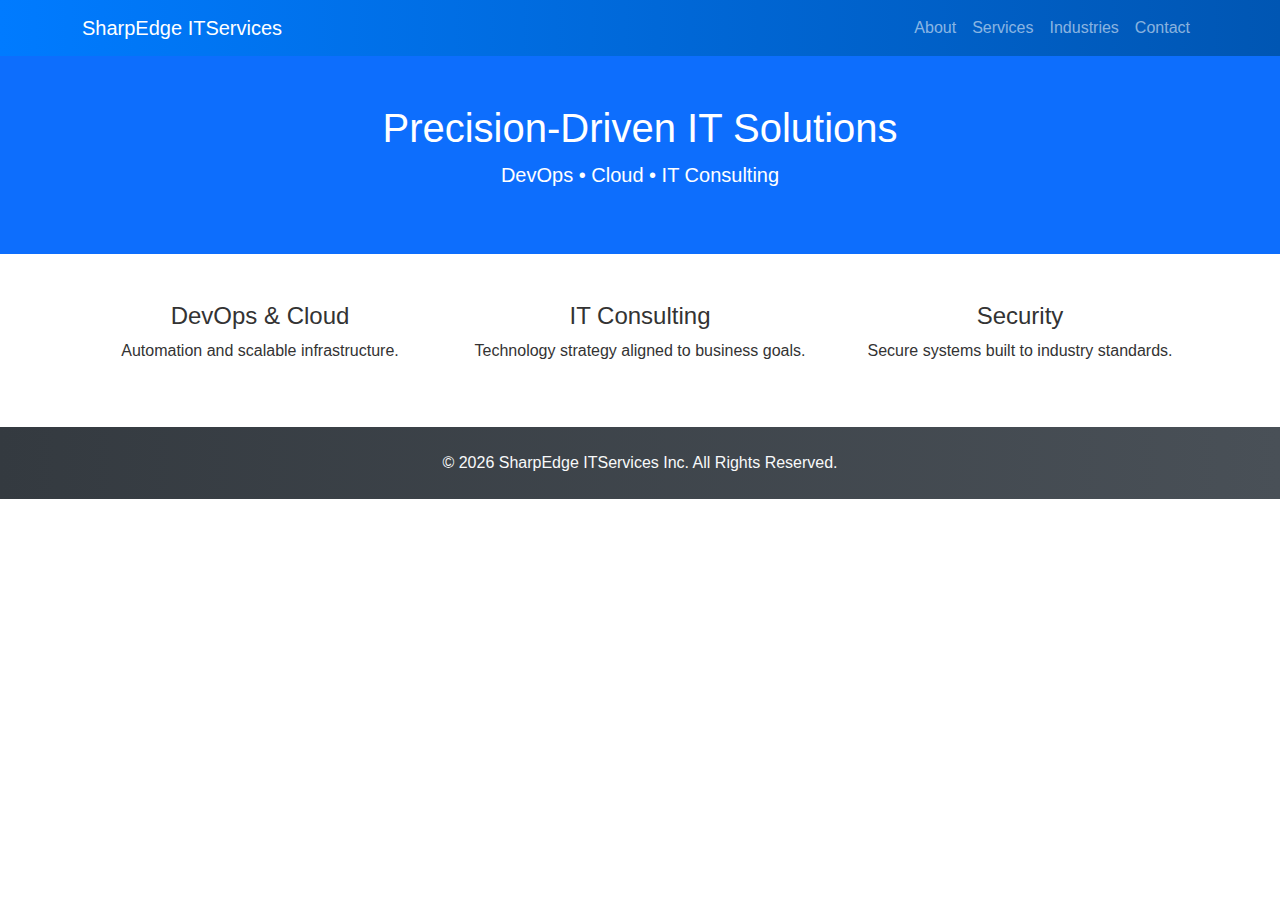
<file: index.html>
<!DOCTYPE html>
<html lang="en">
<head>
<meta charset="UTF-8">
<meta name="viewport" content="width=device-width, initial-scale=1">
<title>Home | SharpEdge ITServices Inc.</title>
<link href="https://cdn.jsdelivr.net/npm/bootstrap@5.3.2/dist/css/bootstrap.min.css" rel="stylesheet">
<link rel="stylesheet" href="styles.css">
</head>
<body>
<nav class="navbar navbar-expand-lg navbar-dark bg-dark">
<div class="container">
<a class="navbar-brand" href="index.html">SharpEdge ITServices</a>
<button class="navbar-toggler" type="button" data-bs-toggle="collapse" data-bs-target="#nav">
<span class="navbar-toggler-icon"></span>
</button>
<div class="collapse navbar-collapse" id="nav">
<ul class="navbar-nav ms-auto">
<li class="nav-item"><a class="nav-link" href="about.html">About</a></li>
<li class="nav-item"><a class="nav-link" href="services.html">Services</a></li>
<li class="nav-item"><a class="nav-link" href="industries.html">Industries</a></li>
<li class="nav-item"><a class="nav-link" href="contact.html">Contact</a></li>
</ul>
</div>
</div>
</nav>

<header class="bg-primary text-white text-center py-5">
<h1>Precision-Driven IT Solutions</h1>
<p class="lead">DevOps • Cloud • IT Consulting</p>
</header>
<section class="container my-5">
<div class="row text-center">
<div class="col-md-4"><h4>DevOps & Cloud</h4><p>Automation and scalable infrastructure.</p></div>
<div class="col-md-4"><h4>IT Consulting</h4><p>Technology strategy aligned to business goals.</p></div>
<div class="col-md-4"><h4>Security</h4><p>Secure systems built to industry standards.</p></div>
</div>
</section>

<footer class="bg-dark text-light py-4 mt-5">
<div class="container text-center">
<p class="mb-0">© 2026 SharpEdge ITServices Inc. All Rights Reserved.</p>
</div>
</footer>
<script src="https://cdn.jsdelivr.net/npm/bootstrap@5.3.2/dist/js/bootstrap.bundle.min.js"></script>
</body>
</html>
</file>
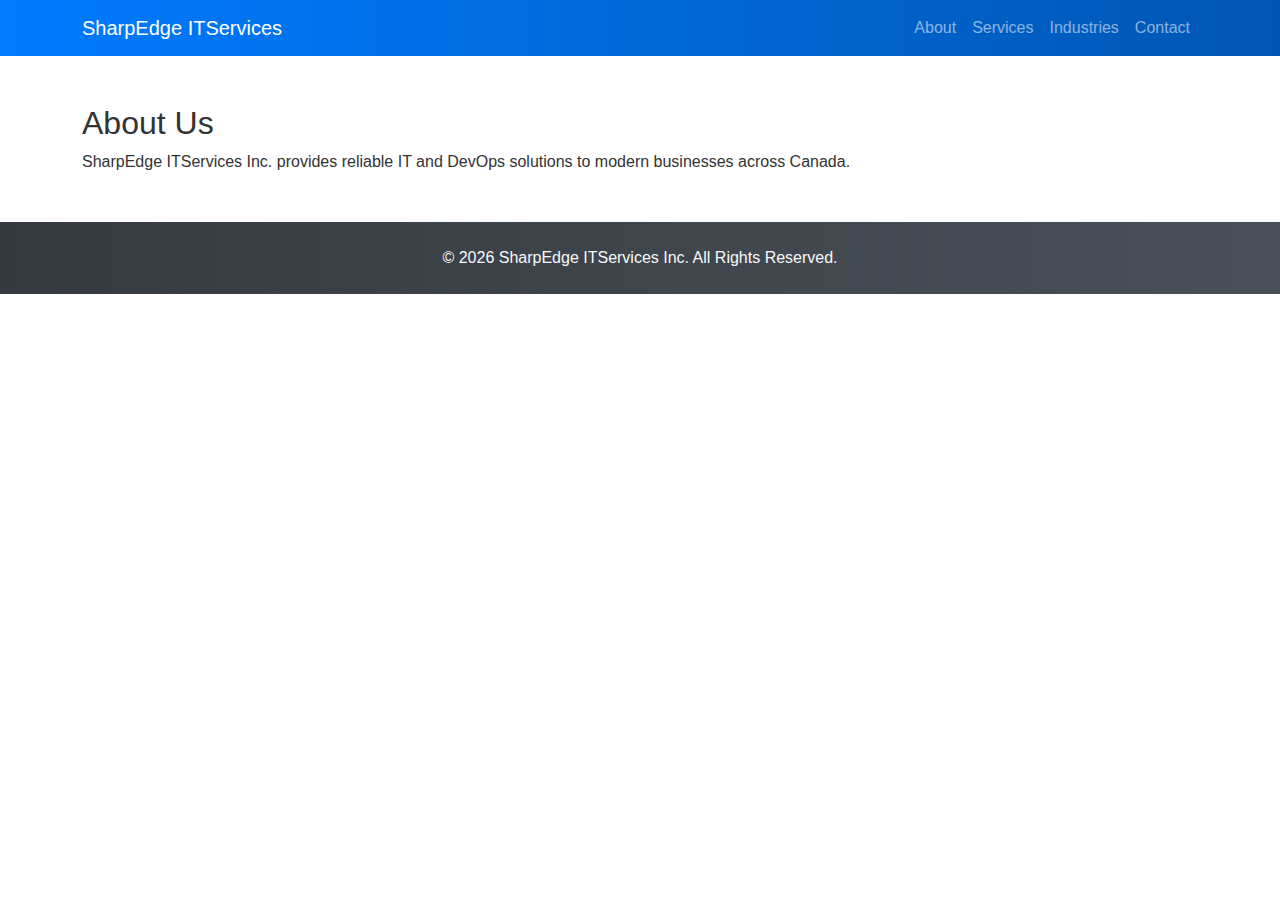
<file: about.html>
<!DOCTYPE html>
<html lang="en">
<head>
<meta charset="UTF-8">
<meta name="viewport" content="width=device-width, initial-scale=1">
<title>About | SharpEdge ITServices Inc.</title>
<link href="https://cdn.jsdelivr.net/npm/bootstrap@5.3.2/dist/css/bootstrap.min.css" rel="stylesheet">
<link rel="stylesheet" href="styles.css">
</head>
<body>
<nav class="navbar navbar-expand-lg navbar-dark bg-dark">
<div class="container">
<a class="navbar-brand" href="index.html">SharpEdge ITServices</a>
<button class="navbar-toggler" type="button" data-bs-toggle="collapse" data-bs-target="#nav">
<span class="navbar-toggler-icon"></span>
</button>
<div class="collapse navbar-collapse" id="nav">
<ul class="navbar-nav ms-auto">
<li class="nav-item"><a class="nav-link" href="about.html">About</a></li>
<li class="nav-item"><a class="nav-link" href="services.html">Services</a></li>
<li class="nav-item"><a class="nav-link" href="industries.html">Industries</a></li>
<li class="nav-item"><a class="nav-link" href="contact.html">Contact</a></li>
</ul>
</div>
</div>
</nav>

<section class="container my-5">
<h2>About Us</h2>
<p>SharpEdge ITServices Inc. provides reliable IT and DevOps solutions to modern businesses across Canada.</p>
</section>

<footer class="bg-dark text-light py-4 mt-5">
<div class="container text-center">
<p class="mb-0">© 2026 SharpEdge ITServices Inc. All Rights Reserved.</p>
</div>
</footer>
<script src="https://cdn.jsdelivr.net/npm/bootstrap@5.3.2/dist/js/bootstrap.bundle.min.js"></script>
</body>
</html>
</file>
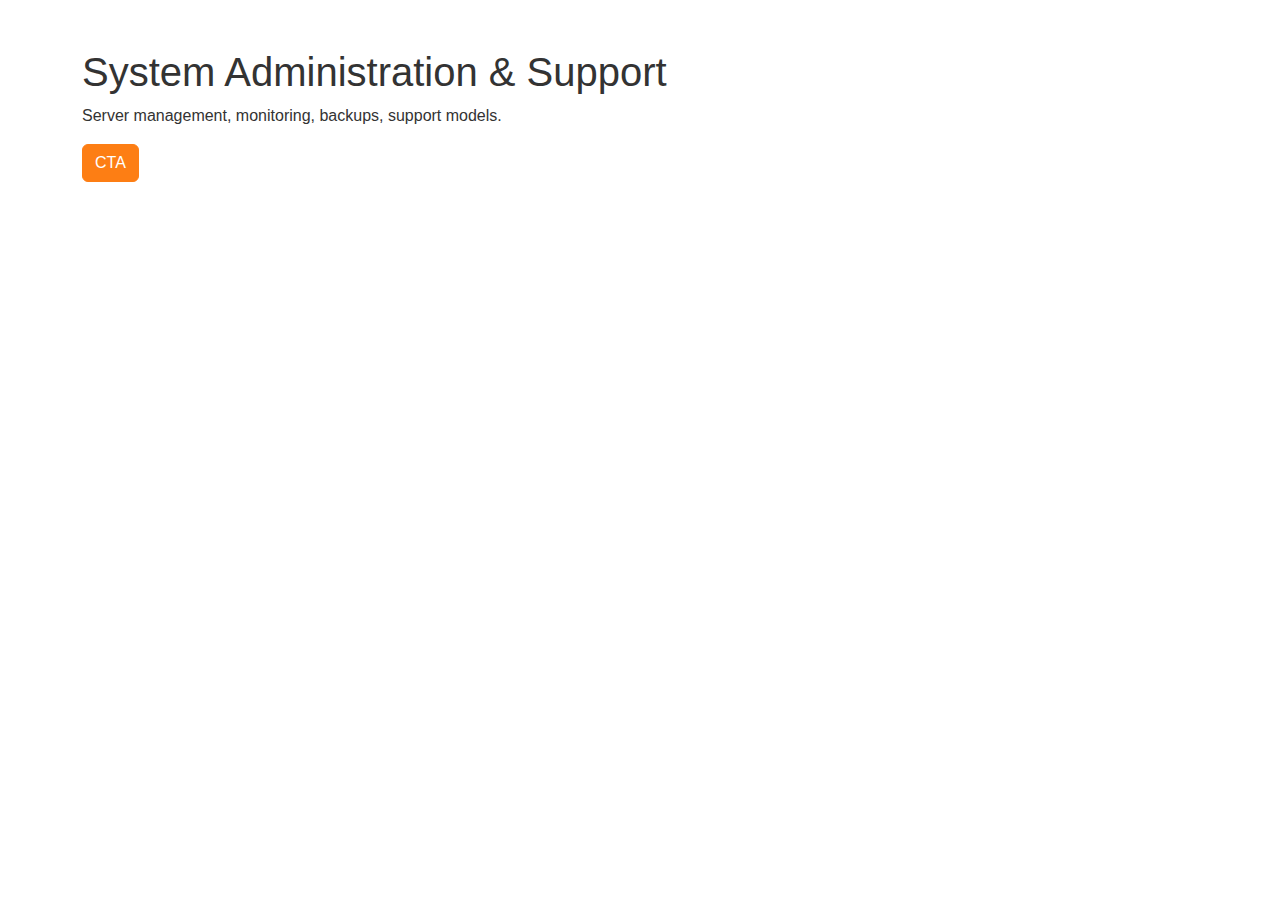
<file: admin.html>
<!DOCTYPE html>
<html lang="en">
<head>
    <meta charset="UTF-8">
    <meta name="viewport" content="width=device-width, initial-scale=1.0">
    <title>System Administration & Support - SharpEdge ITServices Inc.</title>
    <link href="https://cdn.jsdelivr.net/npm/bootstrap@5.3.0/dist/css/bootstrap.min.css" rel="stylesheet">
    <link rel="stylesheet" href="styles.css">
</head>
<body>
    <!-- Navbar -->
    <!-- Copy navbar from index.html -->

    <section class="container py-5">
        <h1>System Administration & Support</h1>
        <p>Server management, monitoring, backups, support models.</p>
        <a href="contact.html" class="btn btn-primary">CTA</a>
    </section>

    <!-- Footer -->
    <!-- Copy footer from index.html -->
</body>
</html>
</file>
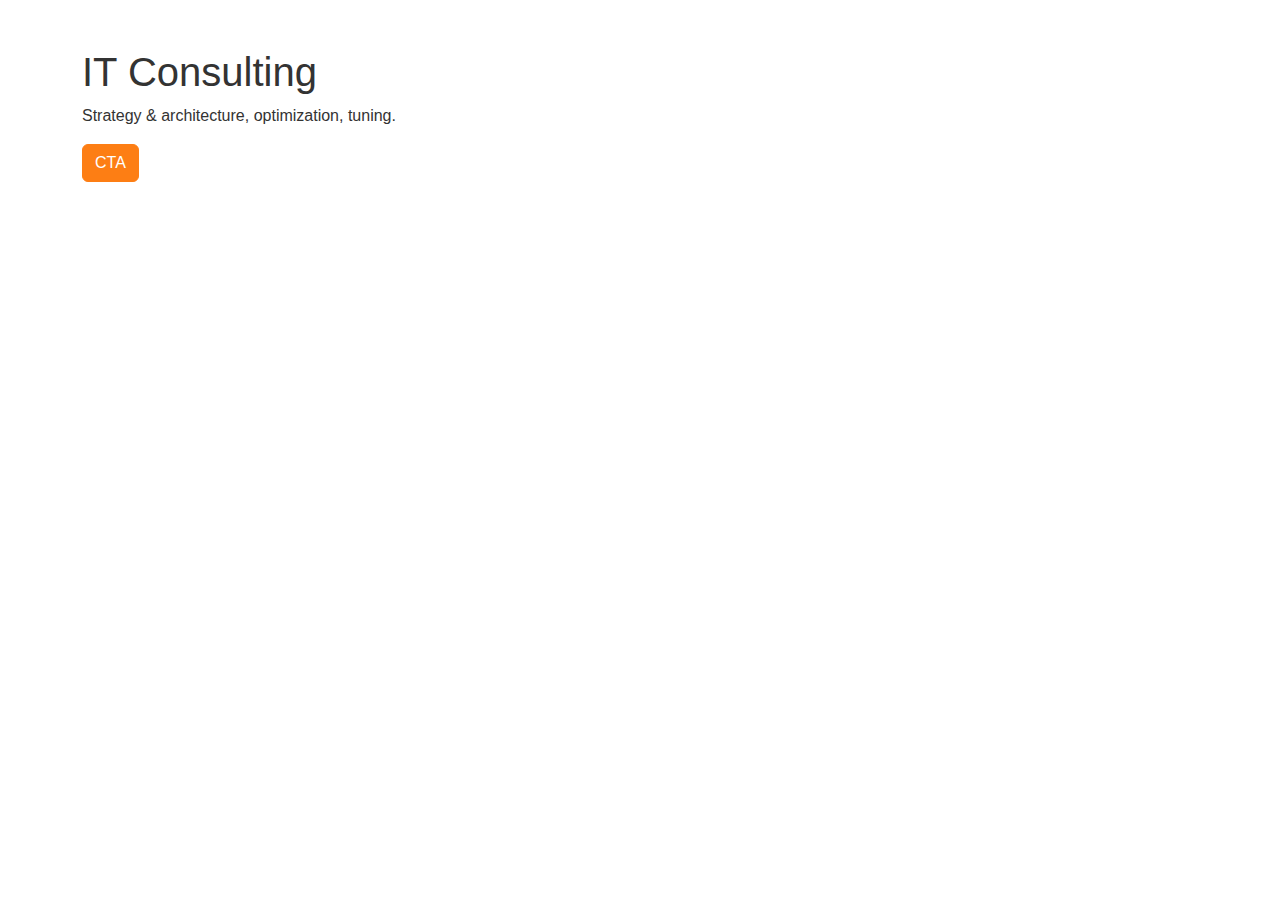
<file: consulting.html>
<!DOCTYPE html>
<html lang="en">
<head>
    <meta charset="UTF-8">
    <meta name="viewport" content="width=device-width, initial-scale=1.0">
    <title>IT Consulting - SharpEdge ITServices Inc.</title>
    <link href="https://cdn.jsdelivr.net/npm/bootstrap@5.3.0/dist/css/bootstrap.min.css" rel="stylesheet">
    <link rel="stylesheet" href="styles.css">
</head>
<body>
    <!-- Navbar -->
    <!-- Copy navbar from index.html -->

    <section class="container py-5">
        <h1>IT Consulting</h1>
        <p>Strategy & architecture, optimization, tuning.</p>
        <a href="contact.html" class="btn btn-primary">CTA</a>
    </section>

    <!-- Footer -->
    <!-- Copy footer from index.html -->
</body>
</html>
</file>
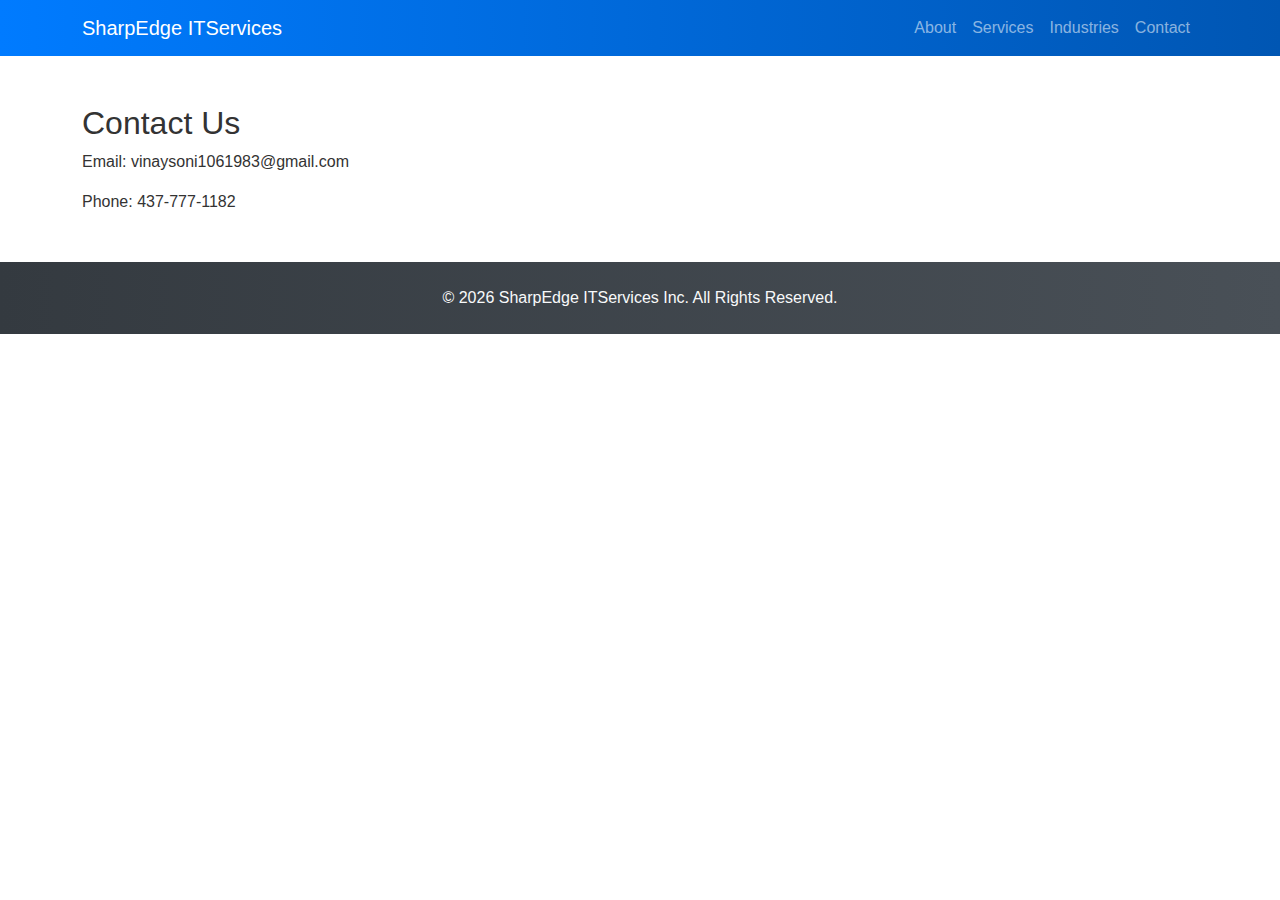
<file: contact.html>
<!DOCTYPE html>
<html lang="en">
<head>
<meta charset="UTF-8">
<meta name="viewport" content="width=device-width, initial-scale=1">
<title>Contact | SharpEdge ITServices Inc.</title>
<link href="https://cdn.jsdelivr.net/npm/bootstrap@5.3.2/dist/css/bootstrap.min.css" rel="stylesheet">
<link rel="stylesheet" href="styles.css">
</head>
<body>
<nav class="navbar navbar-expand-lg navbar-dark bg-dark">
<div class="container">
<a class="navbar-brand" href="index.html">SharpEdge ITServices</a>
<button class="navbar-toggler" type="button" data-bs-toggle="collapse" data-bs-target="#nav">
<span class="navbar-toggler-icon"></span>
</button>
<div class="collapse navbar-collapse" id="nav">
<ul class="navbar-nav ms-auto">
<li class="nav-item"><a class="nav-link" href="about.html">About</a></li>
<li class="nav-item"><a class="nav-link" href="services.html">Services</a></li>
<li class="nav-item"><a class="nav-link" href="industries.html">Industries</a></li>
<li class="nav-item"><a class="nav-link" href="contact.html">Contact</a></li>
</ul>
</div>
</div>
</nav>

<section class="container my-5">
<h2>Contact Us</h2>
<p>Email: vinaysoni1061983@gmail.com</p>
<p>Phone: 437-777-1182</p>
</section>

<footer class="bg-dark text-light py-4 mt-5">
<div class="container text-center">
<p class="mb-0">© 2026 SharpEdge ITServices Inc. All Rights Reserved.</p>
</div>
</footer>
<script src="https://cdn.jsdelivr.net/npm/bootstrap@5.3.2/dist/js/bootstrap.bundle.min.js"></script>
</body>
</html>
</file>
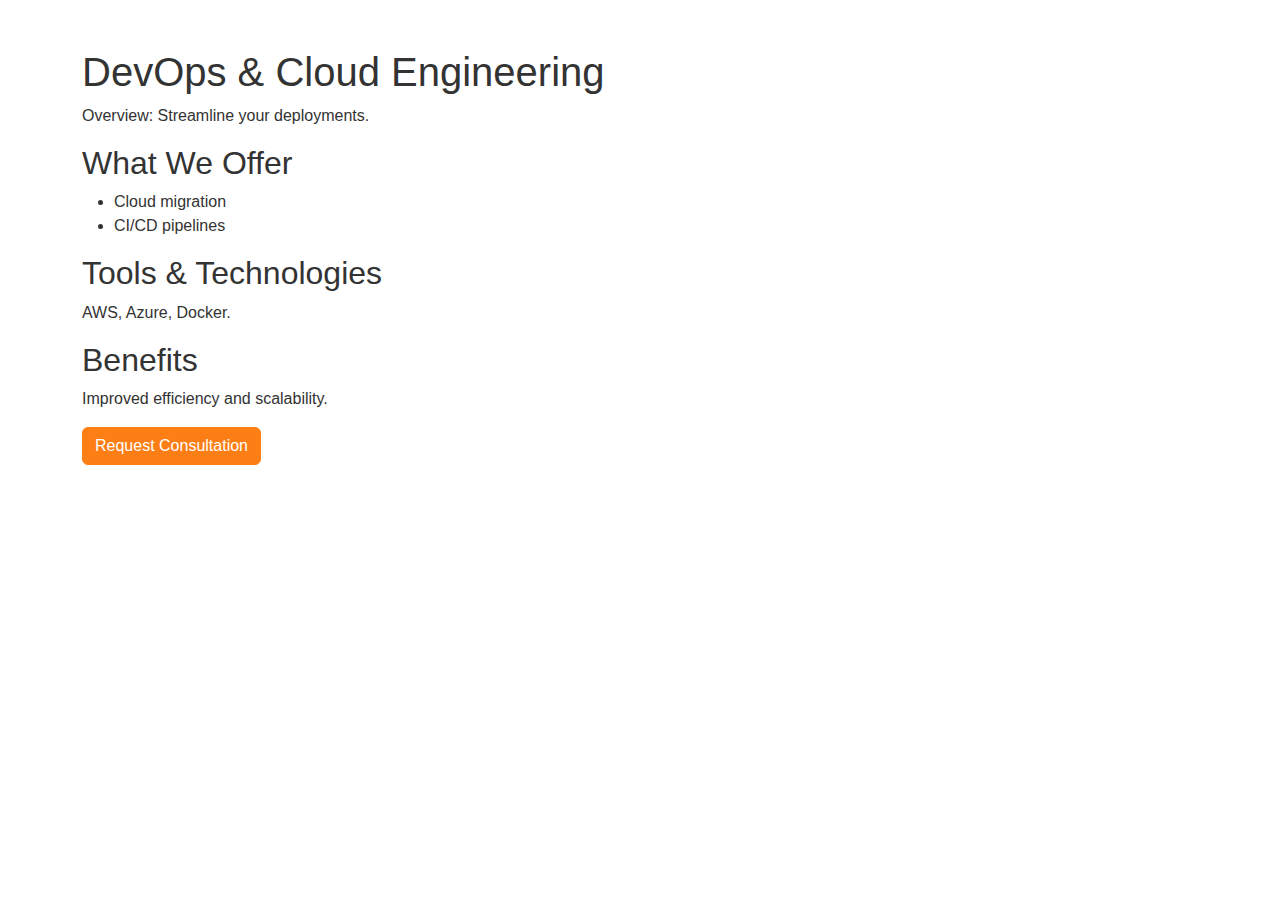
<file: devops.html>
<!DOCTYPE html>
<html lang="en">
<head>
    <meta charset="UTF-8">
    <meta name="viewport" content="width=device-width, initial-scale=1.0">
    <title>DevOps & Cloud Engineering - SharpEdge ITServices Inc.</title>
    <link href="https://cdn.jsdelivr.net/npm/bootstrap@5.3.0/dist/css/bootstrap.min.css" rel="stylesheet">
    <link rel="stylesheet" href="styles.css">
</head>
<body>
    <!-- Navbar -->
    <!-- Copy navbar from index.html -->

    <section class="container py-5">
        <h1>DevOps & Cloud Engineering</h1>
        <p>Overview: Streamline your deployments.</p>
        <h2>What We Offer</h2>
        <ul>
            <li>Cloud migration</li>
            <li>CI/CD pipelines</li>
        </ul>
        <h2>Tools & Technologies</h2>
        <p>AWS, Azure, Docker.</p>
        <h2>Benefits</h2>
        <p>Improved efficiency and scalability.</p>
        <a href="contact.html" class="btn btn-primary">Request Consultation</a>
    </section>

    <!-- Footer -->
    <!-- Copy footer from index.html -->
</body>
</html>
</file>
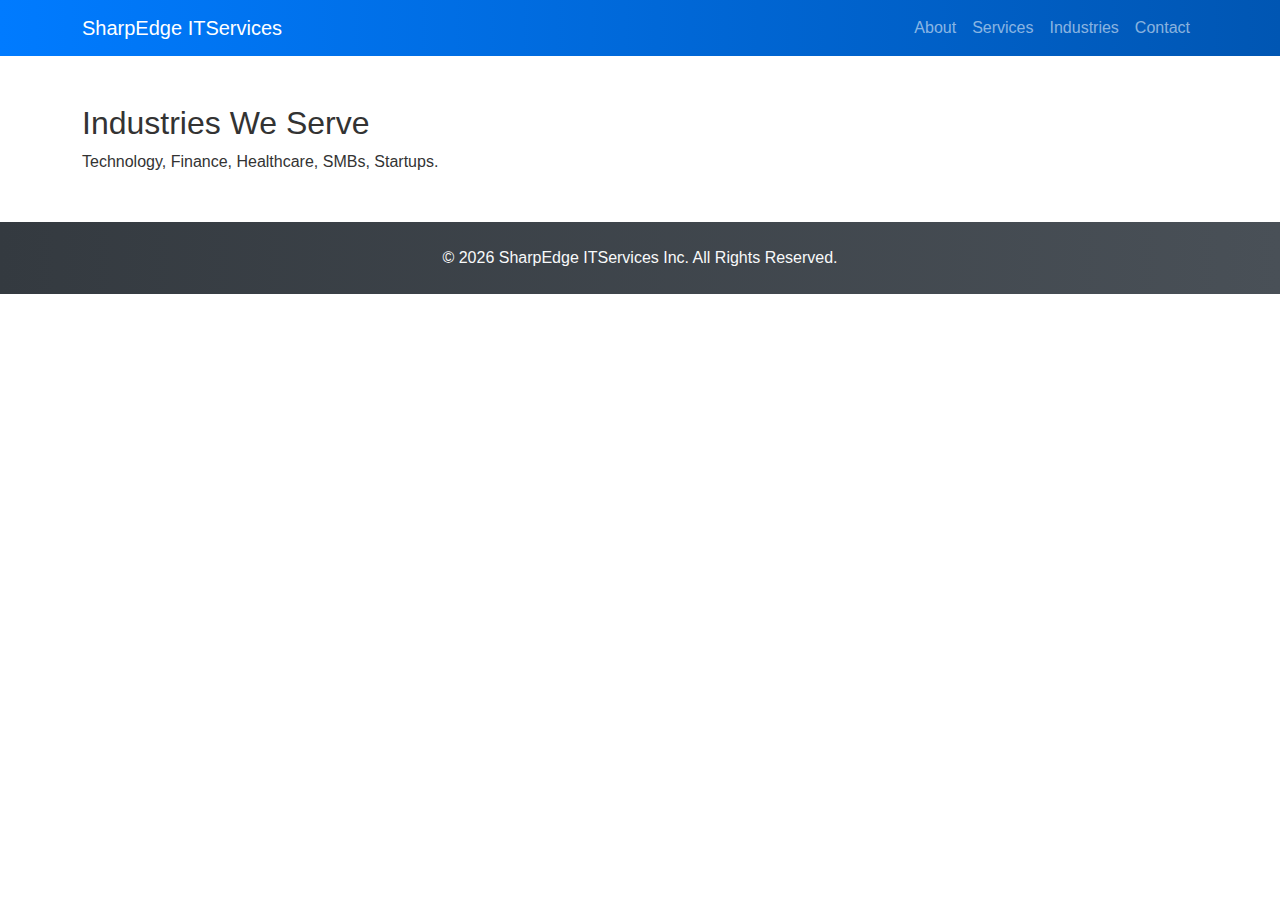
<file: industries.html>
<!DOCTYPE html>
<html lang="en">
<head>
<meta charset="UTF-8">
<meta name="viewport" content="width=device-width, initial-scale=1">
<title>Industries | SharpEdge ITServices Inc.</title>
<link href="https://cdn.jsdelivr.net/npm/bootstrap@5.3.2/dist/css/bootstrap.min.css" rel="stylesheet">
<link rel="stylesheet" href="styles.css">
</head>
<body>
<nav class="navbar navbar-expand-lg navbar-dark bg-dark">
<div class="container">
<a class="navbar-brand" href="index.html">SharpEdge ITServices</a>
<button class="navbar-toggler" type="button" data-bs-toggle="collapse" data-bs-target="#nav">
<span class="navbar-toggler-icon"></span>
</button>
<div class="collapse navbar-collapse" id="nav">
<ul class="navbar-nav ms-auto">
<li class="nav-item"><a class="nav-link" href="about.html">About</a></li>
<li class="nav-item"><a class="nav-link" href="services.html">Services</a></li>
<li class="nav-item"><a class="nav-link" href="industries.html">Industries</a></li>
<li class="nav-item"><a class="nav-link" href="contact.html">Contact</a></li>
</ul>
</div>
</div>
</nav>

<section class="container my-5">
<h2>Industries We Serve</h2>
<p>Technology, Finance, Healthcare, SMBs, Startups.</p>
</section>

<footer class="bg-dark text-light py-4 mt-5">
<div class="container text-center">
<p class="mb-0">© 2026 SharpEdge ITServices Inc. All Rights Reserved.</p>
</div>
</footer>
<script src="https://cdn.jsdelivr.net/npm/bootstrap@5.3.2/dist/js/bootstrap.bundle.min.js"></script>
</body>
</html>
</file>
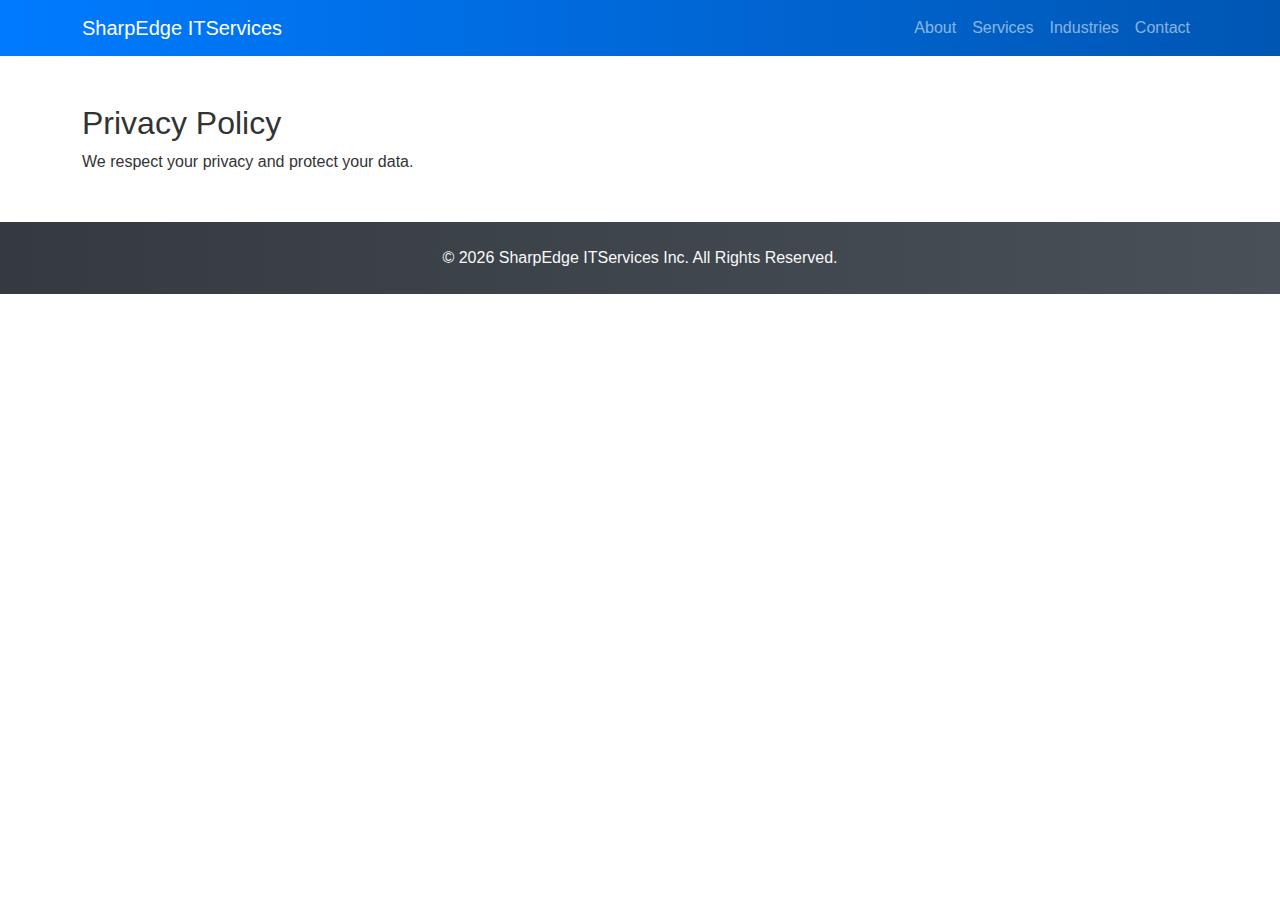
<file: privacy.html>
<!DOCTYPE html>
<html lang="en">
<head>
<meta charset="UTF-8">
<meta name="viewport" content="width=device-width, initial-scale=1">
<title>Privacy Policy | SharpEdge ITServices Inc.</title>
<link href="https://cdn.jsdelivr.net/npm/bootstrap@5.3.2/dist/css/bootstrap.min.css" rel="stylesheet">
<link rel="stylesheet" href="styles.css">
</head>
<body>
<nav class="navbar navbar-expand-lg navbar-dark bg-dark">
<div class="container">
<a class="navbar-brand" href="index.html">SharpEdge ITServices</a>
<button class="navbar-toggler" type="button" data-bs-toggle="collapse" data-bs-target="#nav">
<span class="navbar-toggler-icon"></span>
</button>
<div class="collapse navbar-collapse" id="nav">
<ul class="navbar-nav ms-auto">
<li class="nav-item"><a class="nav-link" href="about.html">About</a></li>
<li class="nav-item"><a class="nav-link" href="services.html">Services</a></li>
<li class="nav-item"><a class="nav-link" href="industries.html">Industries</a></li>
<li class="nav-item"><a class="nav-link" href="contact.html">Contact</a></li>
</ul>
</div>
</div>
</nav>

<section class="container my-5">
<h2>Privacy Policy</h2>
<p>We respect your privacy and protect your data.</p>
</section>

<footer class="bg-dark text-light py-4 mt-5">
<div class="container text-center">
<p class="mb-0">© 2026 SharpEdge ITServices Inc. All Rights Reserved.</p>
</div>
</footer>
<script src="https://cdn.jsdelivr.net/npm/bootstrap@5.3.2/dist/js/bootstrap.bundle.min.js"></script>
</body>
</html>
</file>
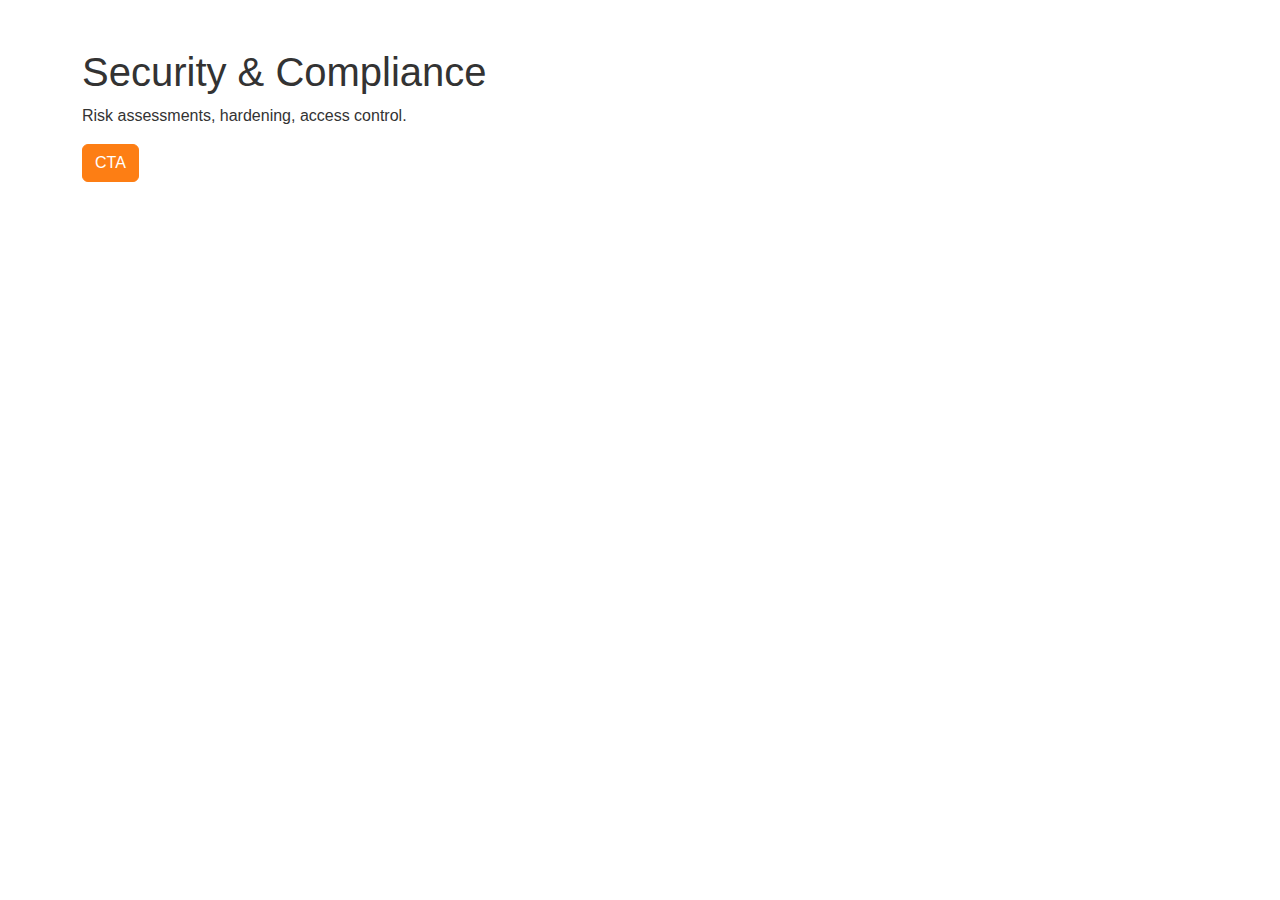
<file: security.html>
<!DOCTYPE html>
<html lang="en">
<head>
    <meta charset="UTF-8">
    <meta name="viewport" content="width=device-width, initial-scale=1.0">
    <title>Security & Compliance - SharpEdge ITServices Inc.</title>
    <link href="https://cdn.jsdelivr.net/npm/bootstrap@5.3.0/dist/css/bootstrap.min.css" rel="stylesheet">
    <link rel="stylesheet" href="styles.css">
</head>
<body>
    <!-- Navbar -->
    <!-- Copy navbar from index.html -->

    <section class="container py-5">
        <h1>Security & Compliance</h1>
        <p>Risk assessments, hardening, access control.</p>
        <a href="contact.html" class="btn btn-primary">CTA</a>
    </section>

    <!-- Footer -->
    <!-- Copy footer from index.html -->
</body>
</html>
</file>
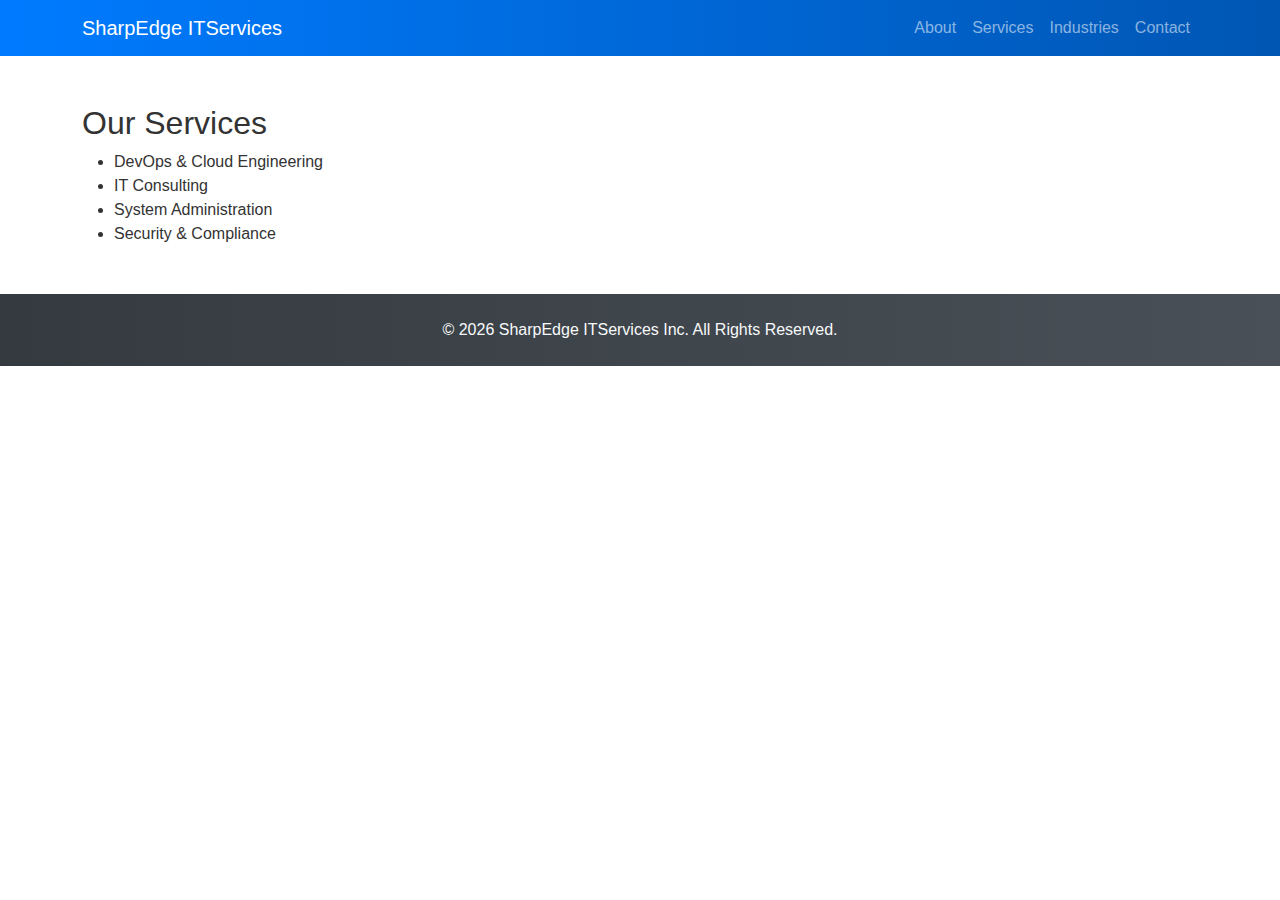
<file: services.html>
<!DOCTYPE html>
<html lang="en">
<head>
<meta charset="UTF-8">
<meta name="viewport" content="width=device-width, initial-scale=1">
<title>Services | SharpEdge ITServices Inc.</title>
<link href="https://cdn.jsdelivr.net/npm/bootstrap@5.3.2/dist/css/bootstrap.min.css" rel="stylesheet">
<link rel="stylesheet" href="styles.css">
</head>
<body>
<nav class="navbar navbar-expand-lg navbar-dark bg-dark">
<div class="container">
<a class="navbar-brand" href="index.html">SharpEdge ITServices</a>
<button class="navbar-toggler" type="button" data-bs-toggle="collapse" data-bs-target="#nav">
<span class="navbar-toggler-icon"></span>
</button>
<div class="collapse navbar-collapse" id="nav">
<ul class="navbar-nav ms-auto">
<li class="nav-item"><a class="nav-link" href="about.html">About</a></li>
<li class="nav-item"><a class="nav-link" href="services.html">Services</a></li>
<li class="nav-item"><a class="nav-link" href="industries.html">Industries</a></li>
<li class="nav-item"><a class="nav-link" href="contact.html">Contact</a></li>
</ul>
</div>
</div>
</nav>

<section class="container my-5">
<h2>Our Services</h2>
<ul>
<li>DevOps & Cloud Engineering</li>
<li>IT Consulting</li>
<li>System Administration</li>
<li>Security & Compliance</li>
</ul>
</section>

<footer class="bg-dark text-light py-4 mt-5">
<div class="container text-center">
<p class="mb-0">© 2026 SharpEdge ITServices Inc. All Rights Reserved.</p>
</div>
</footer>
<script src="https://cdn.jsdelivr.net/npm/bootstrap@5.3.2/dist/js/bootstrap.bundle.min.js"></script>
</body>
</html>
</file>
<file: styles.css>
/* Custom Color Variables for Easy Theming */
:root {
  --primary-blue: #007bff; /* Trustworthy blue for nav and main elements */
  --secondary-green: #28a745; /* Growth-oriented green for services */
  --accent-orange: #fd7e14; /* Energetic orange for CTAs */
  --light-bg: #f8f9fa; /* Light background for hero */
  --dark-bg: #343a40; /* Dark for footer */
}

/* Navbar: Subtle blue gradient for depth */
.navbar {
  background: linear-gradient(90deg, var(--primary-blue) 0%, #0056b3 100%);
}

/* Hero Section: Light blue-to-white gradient for a fresh, inviting look */
.hero {
  background: linear-gradient(135deg, var(--light-bg) 0%, #e3f2fd 100%);
}

/* Services Cards: Green borders and hover effects for differentiation */
.services .card {
  border: 2px solid var(--secondary-green);
  transition: transform 0.3s ease, box-shadow 0.3s ease;
}
.services .card:hover {
  transform: translateY(-5px);
  box-shadow: 0 4px 8px rgba(40, 167, 69, 0.3);
}
.services .card-title {
  color: var(--secondary-green);
}

/* Why SharpEdge Section: Blue background with orange accent border */
.why-us {
  background-color: var(--primary-blue);
  border-top: 5px solid var(--accent-orange);
}

/* Industries and Process Sections: Subtle green tint for variety */
.industries {
  background-color: #f0f8f0; /* Very light green */
}
.process {
  background-color: var(--light-bg);
}

/* Buttons: Orange for primary CTAs, green for outlines */
.btn-primary {
  background-color: var(--accent-orange);
  border-color: var(--accent-orange);
}
.btn-primary:hover {
  background-color: #e8680f; /* Darker orange on hover */
  border-color: #e8680f;
}
.btn-outline-primary {
  color: var(--secondary-green);
  border-color: var(--secondary-green);
}
.btn-outline-primary:hover {
  background-color: var(--secondary-green);
  border-color: var(--secondary-green);
}

/* Footer: Dark gradient for a polished end */
footer {
  background: linear-gradient(90deg, var(--dark-bg) 0%, #495057 100%);
}

/* General Body: Ensure text contrast */
body {
  font-family: 'Arial', sans-serif;
  color: #333;
}
</file>
